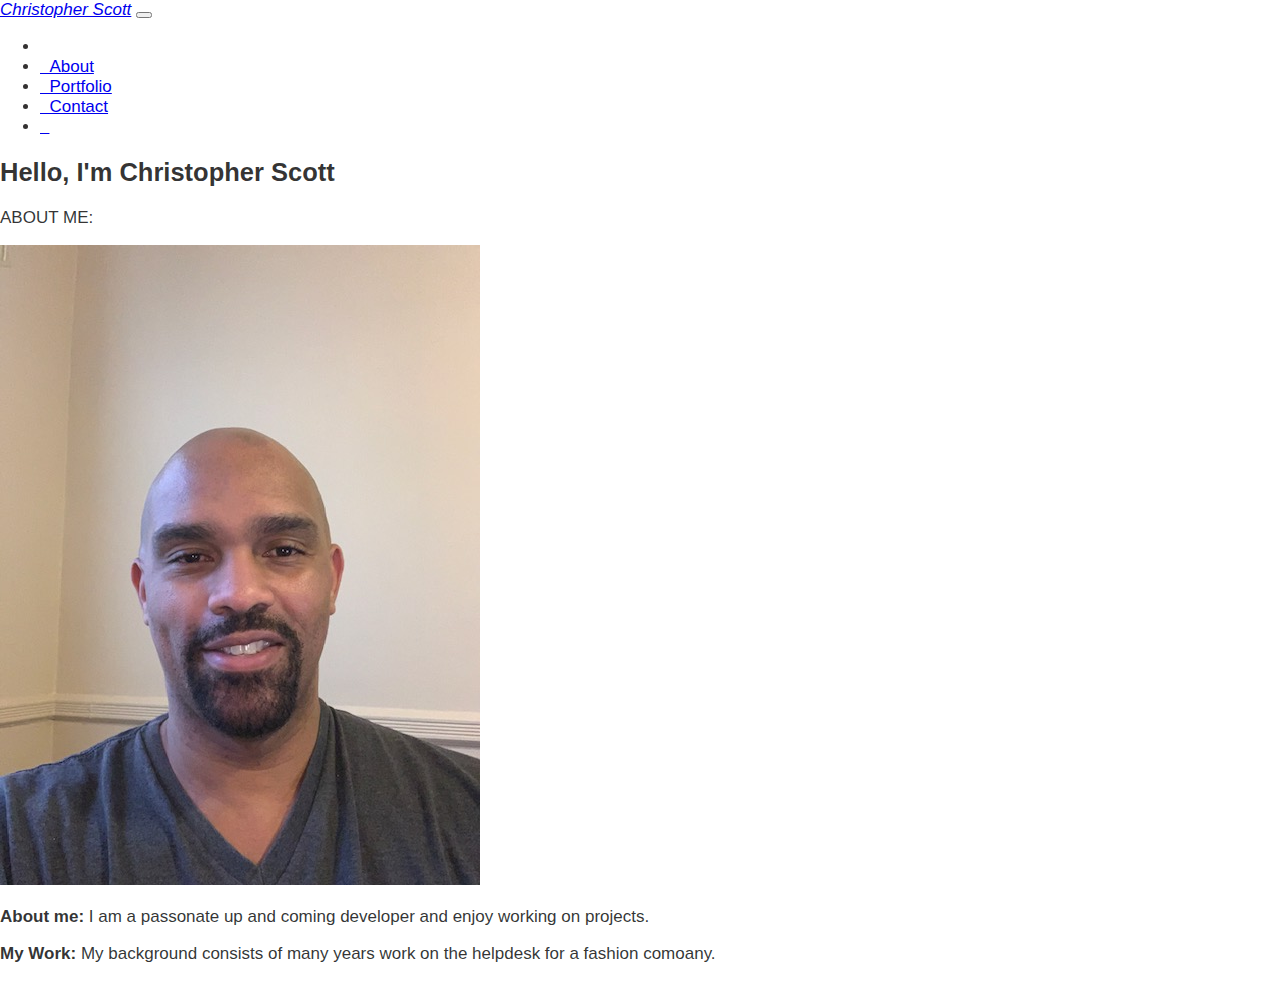
<file: about.html>
<!DOCTYPE html>
<html lang="en">
  <head>
    <meta charset="utf-8" />
    <meta
      name="viewport"
      content="width=device-width, initial-scale=1, shrink-to-fit=no"
    />

    <!--Bootstrap CSS -->

    <link
      rel="stylesheet"
      href="https://stackpath.bootstrapcdn.com/bootstrap/4.2.1/css/bootstrap.min.css"
      integrity="sha384-GJzZqFGwb1QTTN6wy59ffF1BuGJpLSa9DkKMp0DgiMDm4iYMj70gZWKYbI706tWS"
      crossorigin="anonymous"
    />
    <link rel="stylesheet" href="style.css" />

    <title>The Portfolio | In the Making</title>
  </head>
  <body>
    <!-- Nav code -->

    <nav class="navbar navbar-expand-lg navbar-light bg-light">
      <a class="navbar-brand" href="#"><em>Christopher Scott</em></a>
      <button
        class="navbar-toggler"
        type="button"
        data-toggle="collapse"
        data-target="#navbarNav"
        aria-controls="navbarNav"
        aria-expanded="false"
        aria-label="Toggle navigation"
      >
        <span class="navbar-toggler-icon"></span>
      </button>
      <div class="collapse navbar-collapse" id="navbarNav">
        <ul class="navbar-nav">
          <li class="nav-item active"></li>
          <li class="nav-item">
            <a class="nav-link" href="about.html">&nbsp;&nbsp;About</a>
          </li>

          <li class="nav-item">
            <a class="nav-link" href="portfolio.html">&nbsp;&nbsp;Portfolio</a>
          </li>

          <li class="nav-item">
            <a class="nav-link" href="contact.html">&nbsp;&nbsp;Contact</a>
          </li>

          <li class="nav-item">
            <a class="nav-link" href="#">&nbsp;&nbsp;</a>
          </li>
        </ul>
      </div>
    </nav>

    <main id="showcase-about">
      <div id="wrapper"></div>
      <div class="container">
        <div class="row">
          <div class="col text-center">
            <h2>Hello, I'm Christopher Scott</h2>

            <p>ABOUT ME:</p>
            <img
              src="./IMG_0478.jpg"
              alt="about me"
              style="width="50%" height="50%"
            />
        
            <p><b>About me:</b>
              I am a passonate up and coming developer and enjoy working on projects. 
            </p>

            <p><b>My Work:</b>
              My background consists of many years work on the helpdesk for a fashion comoany. 
            </p>

          
      </div>
    </main>
    <section id="section-a"></section>

    <!-- -->

    <script
      src="https://code.jquery.com/jquery-3.3.1.slim.min.js"
      integrity="sha384-q8i/X+965DzO0rT7abK41JStQIAqVgRVzpbzo5smXKp4YfRvH+8abtTE1Pi6jizo"
      crossorigin="anonymous"
    ></script>
    <script
      src="https://cdnjs.cloudflare.com/ajax/libs/popper.js/1.14.6/umd/popper.min.js"
      integrity="sha384-wHAiFfRlMFy6i5SRaxvfOCifBUQy1xHdJ/yoi7FRNXMRBu5WHdZYu1hA6ZOblgut"
      crossorigin="anonymous"
    ></script>
    <script
      src="https://stackpath.bootstrapcdn.com/bootstrap/4.2.1/js/bootstrap.min.js"
      integrity="sha384-B0UglyR+jN6CkvvICOB2joaf5I4l3gm9GU6Hc1og6Ls7i6U/mkkaduKaBhlAXv9k"
      crossorigin="anonymous"
    ></script>
  </body>
</html>
</file>
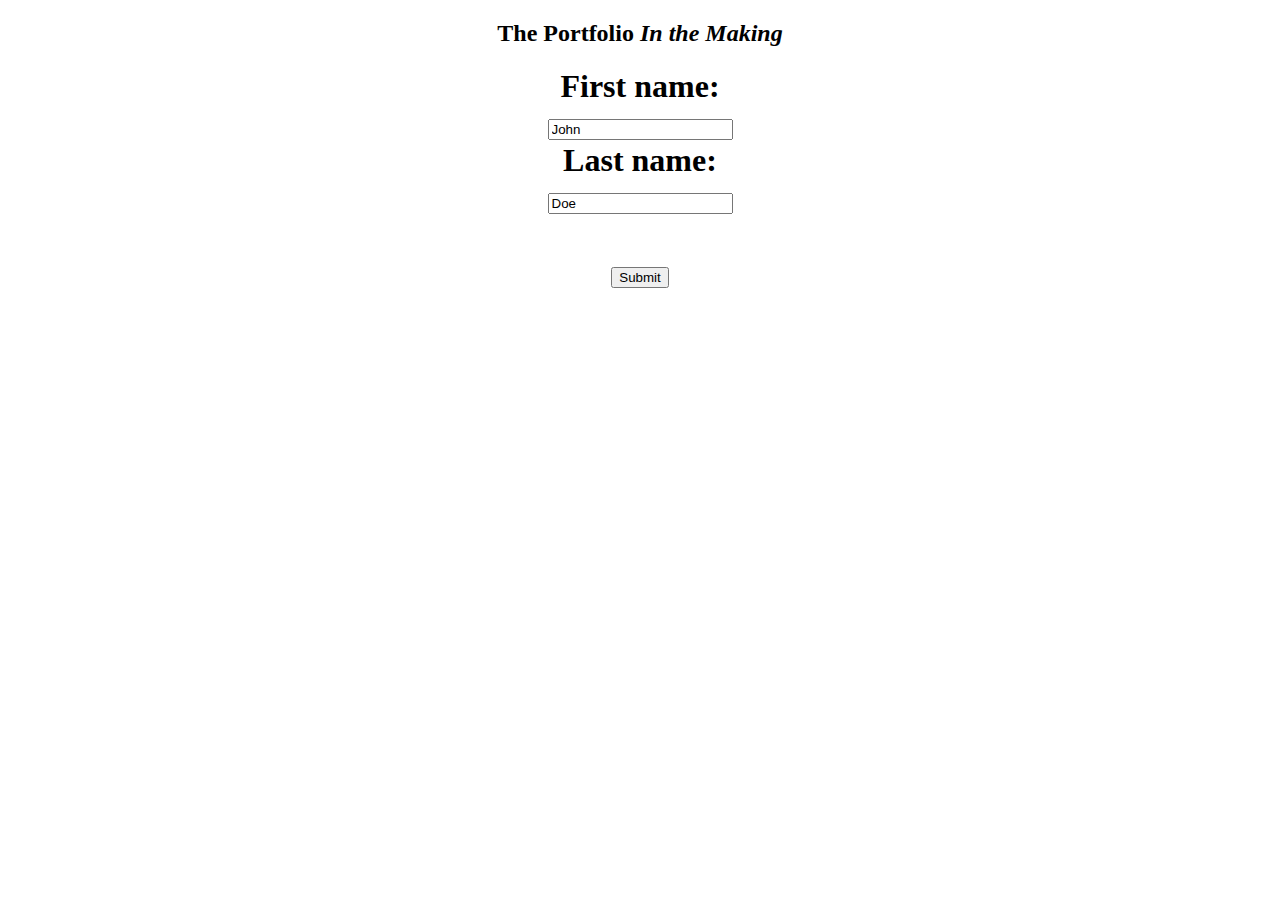
<file: contact.html>
<!DOCTYPE html>
<html lang="en">
  <head>
    <meta charset="UTF-8" />
    <meta name="viewport" content="width=device-width, initial-scale=1.0" />
    <title>Contact</title>
  </head>
 

  <body>
    <div class="Contact-tile">  

        
     <center><h2>The Portfolio <em>In the Making</em></h2></center> 

    <center> <h1> <form action="/action_page.php">
        <label for="fname">First name:</label><br>
        <input type="text" id="fname" name="fname" value="John"><br>
        <label for="lname">Last name:</label><br>
        <input type="text" id="lname" name="lname" value="Doe"><br><br>
        <input type="submit" value="Submit">
      </form> 
</center> </h1>
</file>
<file: style.css>
body {
  margin: 0;
  font-family: Arial, Helvetica, sans-serif;
  font-size: 17px;
  color: #221f1fea;
  list-style-type: height 1.6;
}

#showcase {
  background-image: url("../inthemaking/person.jpg");
  background-size: cover;
  background-position: center;
  height: 800px;
  display: flex;
  flex-direction: column;
  justify-content: center;
  align-items: center;
  padding: 0 20px;
}

#showcase h1 {
  background: rgba(0, 153, 255, 0.5);
  font-size: 50px;
  color: #fff;
}

#showcase h2 {
  background: rgba(0, 153, 255, 0.5);
  font-size: 50px;
  color: #fff;
}

#showcase p {
  font-size: 20px;
}

#showxase .button {
  font-size: 18px;
  text-decoration: none;
  color: #926239;
  border: #926239 1px solid;
  padding: 10px 20px;
  border-radius: 10px;
  margin-top: 20px;
}

#a class {
  background: rgba(0, 153, 255, 0.5);
}
</file>
